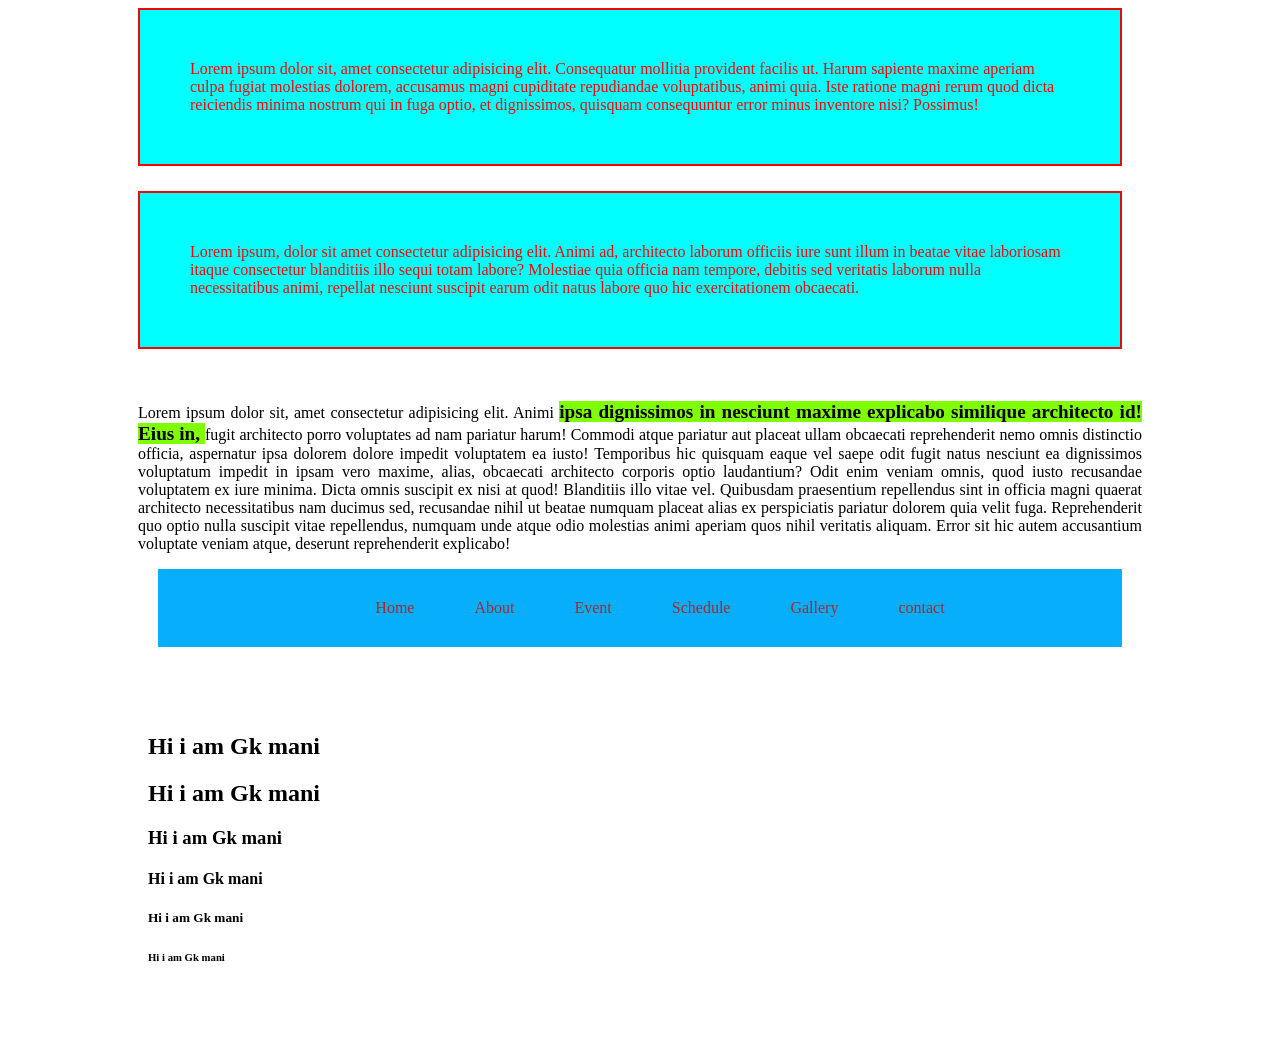
<file: index.html>
<!DOCTYPE html>
<html lang="en">
<head>
    <meta charset="UTF-8">
    <meta name="viewport" content="width=device-width, initial-scale=1.0">
    <title></title><link rel="stylesheet" href="style.css">
</head>
<body>
    
        <div class="a">
        Lorem ipsum dolor sit, amet consectetur adipisicing elit. Consequatur mollitia provident facilis ut. Harum sapiente maxime aperiam culpa fugiat molestias dolorem, accusamus magni cupiditate repudiandae voluptatibus, animi quia. Iste ratione magni rerum quod dicta reiciendis minima nostrum qui in fuga optio, et dignissimos, quisquam consequuntur error minus inventore nisi? Possimus!
        </div>
        <div class="b">
          Lorem ipsum, dolor sit amet consectetur adipisicing elit. Animi ad, architecto laborum officiis iure sunt illum in beatae vitae laboriosam itaque consectetur blanditiis illo sequi totam labore? Molestiae quia officia nam tempore, debitis sed veritatis laborum nulla necessitatibus animi, repellat nesciunt suscipit earum odit natus labore quo hic exercitationem obcaecati.
        </div>
        <br><br>
        <p>Lorem ipsum dolor sit, amet consectetur adipisicing elit. Animi <span style="background-color: chartreuse;font-size: larger;font-weight: bolder;">ipsa dignissimos in nesciunt maxime explicabo similique architecto id! Eius in, </span>fugit architecto porro voluptates ad nam pariatur harum! Commodi atque pariatur aut placeat ullam obcaecati reprehenderit nemo omnis distinctio officia, aspernatur ipsa dolorem dolore impedit voluptatem ea iusto! Temporibus hic quisquam eaque vel saepe odit fugit natus nesciunt ea dignissimos voluptatum impedit in ipsam vero maxime, alias, obcaecati architecto corporis optio laudantium? Odit enim veniam omnis, quod iusto recusandae voluptatem ex iure minima. Dicta omnis suscipit ex nisi at quod! Blanditiis illo vitae vel. Quibusdam praesentium repellendus sint in officia magni quaerat architecto necessitatibus nam ducimus sed, recusandae nihil ut beatae numquam placeat alias ex perspiciatis pariatur dolorem quia velit fuga. Reprehenderit quo optio nulla suscipit vitae repellendus, numquam unde atque odio molestias animi aperiam quos nihil veritatis aliquam. Error sit hic autem accusantium voluptate veniam atque, deserunt reprehenderit explicabo!</p>
        <nav>
           <ul>
            <li><a href="home.html" >Home</a></li>
            <li><a href="about.html">About</a></li>
            <li><a href="#">Event</a></li>
            <li><a href="#">Schedule</a></li>
            <li><a href="#">Gallery</a></li>
            <li><a href="#">contact</a></li>
        </ul>
        </nav>
        <aside>
        <h1>
            Hi i am Gk mani
        </h1>
        <h2>  Hi i am Gk mani</h2>
        <h3>  Hi i am Gk mani</h3>
        <h4>  Hi i am Gk mani</h4>
        <h5>  Hi i am Gk mani</h5>
        <h6>  Hi i am Gk mani</h6></aside>
</body>
</html>
</file>
<file: style.css>
.a{
    padding: 50px;
    color: rgb(247, 5, 5);
    background-color: aqua;
    border: 2px;
    border-style: solid;
    margin-left: 130px;
    margin-right: 150px;
}
.b{
    padding: 50px;
    color: rgb(247, 5, 5);
    background-color: aqua;
    border: 2px;
    border-style: solid;
    margin-top: 25px;
    margin-left:130px;
      margin-right: 150px;
}
p{
    padding-right: 130px;
    padding-left: 130px;
    text-align: justify;
}
nav{
    background-color: #07aefc;
    margin-left: 150px;
    margin-right: 150px;
}
nav ul{
    list-style: none;
    justify-content: center;
    display: flex;}
nav ul li a{
    color: brown;
    padding: 20px,25px;
text-decoration: none;

}
nav li{
margin: 30px;
}
aside{
    padding: 50px;
    padding-left: 140px;
}
</file>
